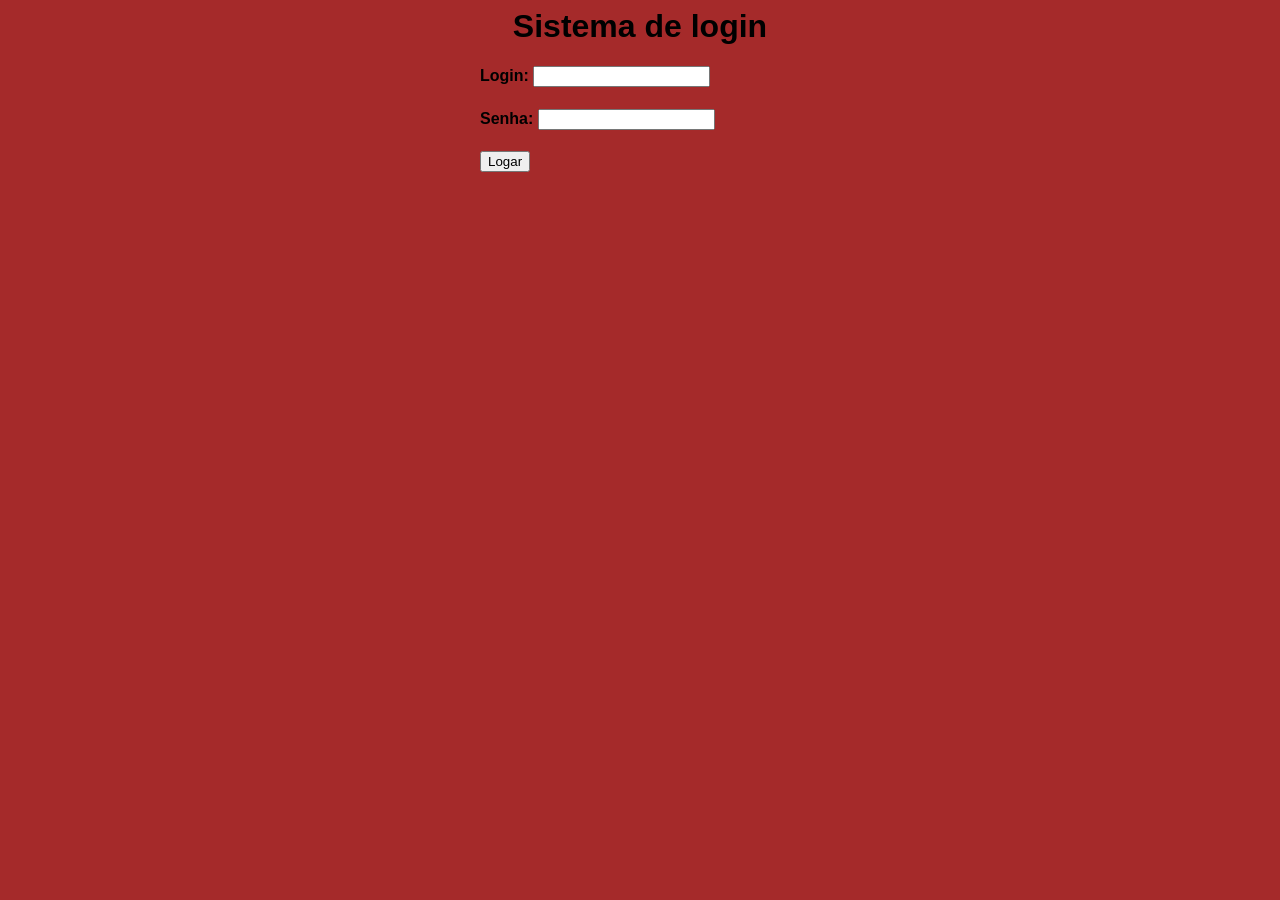
<file: login php/index.html>
<html>
<head>
    <meta charset="UTF-8">
    <title>Tela de login</title>
    <link rel="stylesheet" type="text/css" href="style.css">
</head>
<body>
    <h1>Sistema de login</h1>
    <form method="POST" action="login.php">
        <h4> Login: <input type="text" name="login"> </h4>
        <h4> Senha: <input type="password" name="senha"> </h4>
        <input type="submit" value="Logar">
    </form>
</body>
</html>
</file>
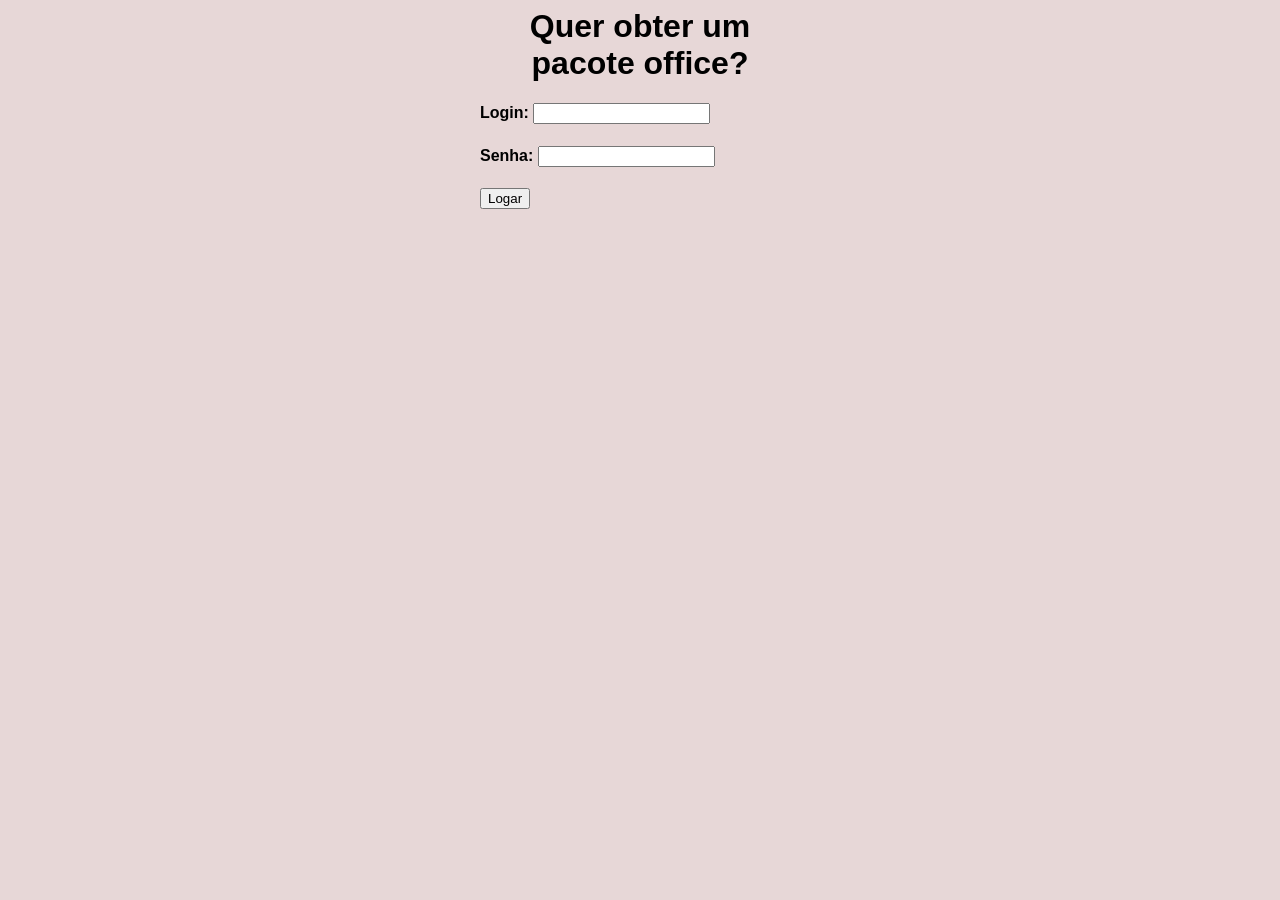
<file: Sistema office/index.html>
<html>
<head>
    <meta charset="UTF-8">
    <title>Tela de login</title>
      <link rel="stylesheet" type="text/css" href="style.css">
</head>
<body>
    <h1>Quer obter um pacote office?</h1>
    <form method="POST" action="login.php">
        <h4> Login: <input type="text" name="login"> </h4>
        <h4> Senha: <input type="password" name="senha"> </h4>
        <input type="submit" value="Logar">
    </form>
</body>
</html>
</file>
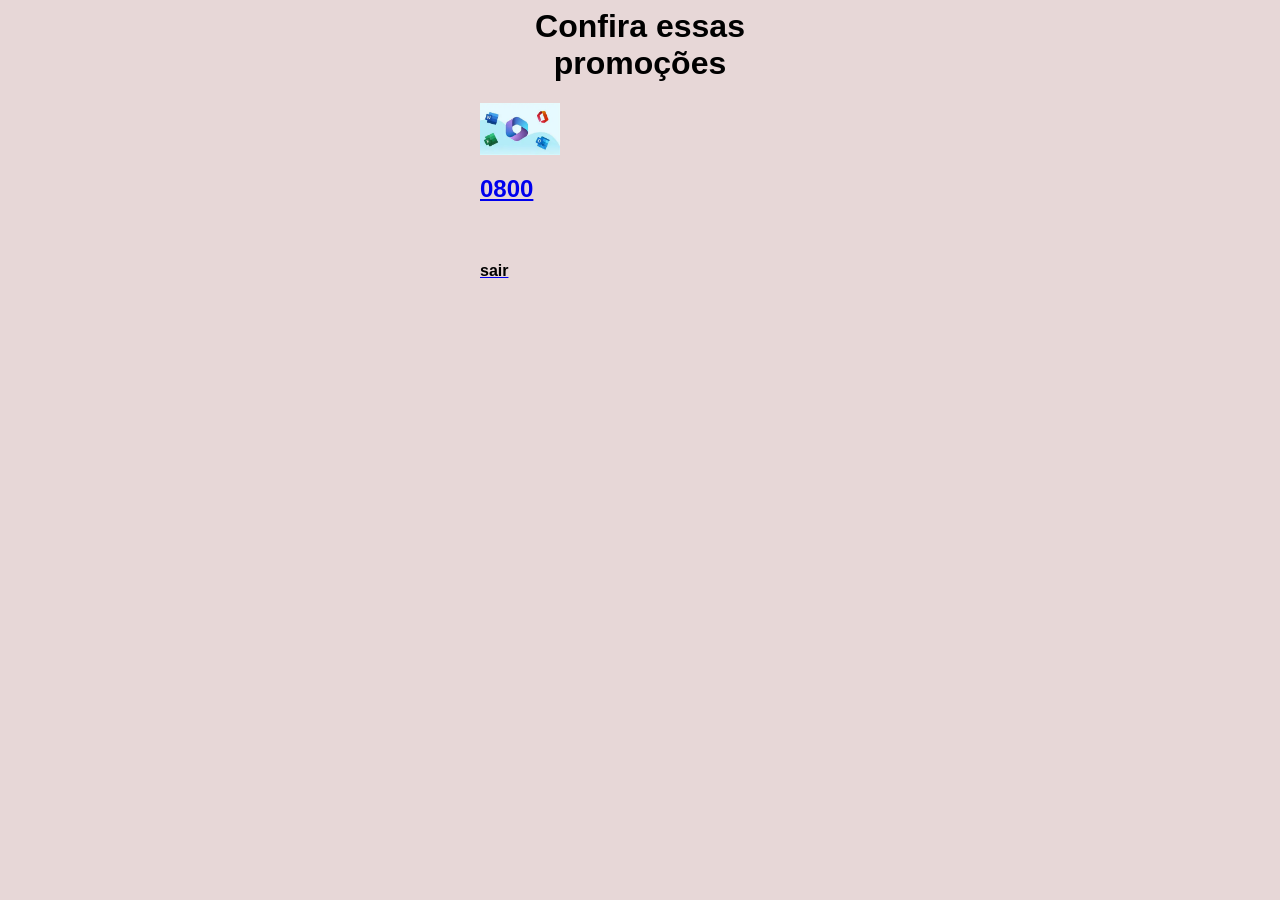
<file: Sistema office/office.html>
<html>
<head>
    <meta charset="utf-8">
    <title>Office</title>
    <link rel="stylesheet" type="text/css" href="style.css">
</head>

<body>
    <h1>Confira essas promoções</h1>
    <nav class="container">
        <img src="office.png" width="250" height="250">
    </nav>
    <a href="https//www.com.kabum.com.br/computadores/softwares/office/>
      <h2>Preços incriveis <h2> </a> 
    <a href="https://archive.org/details/pacote-office-2013">
        <h2> 0800 </h2>  </a> <br>
    <a href="index.html"> <h4>sair </h4> </a>
    </body>
</html>
</file>
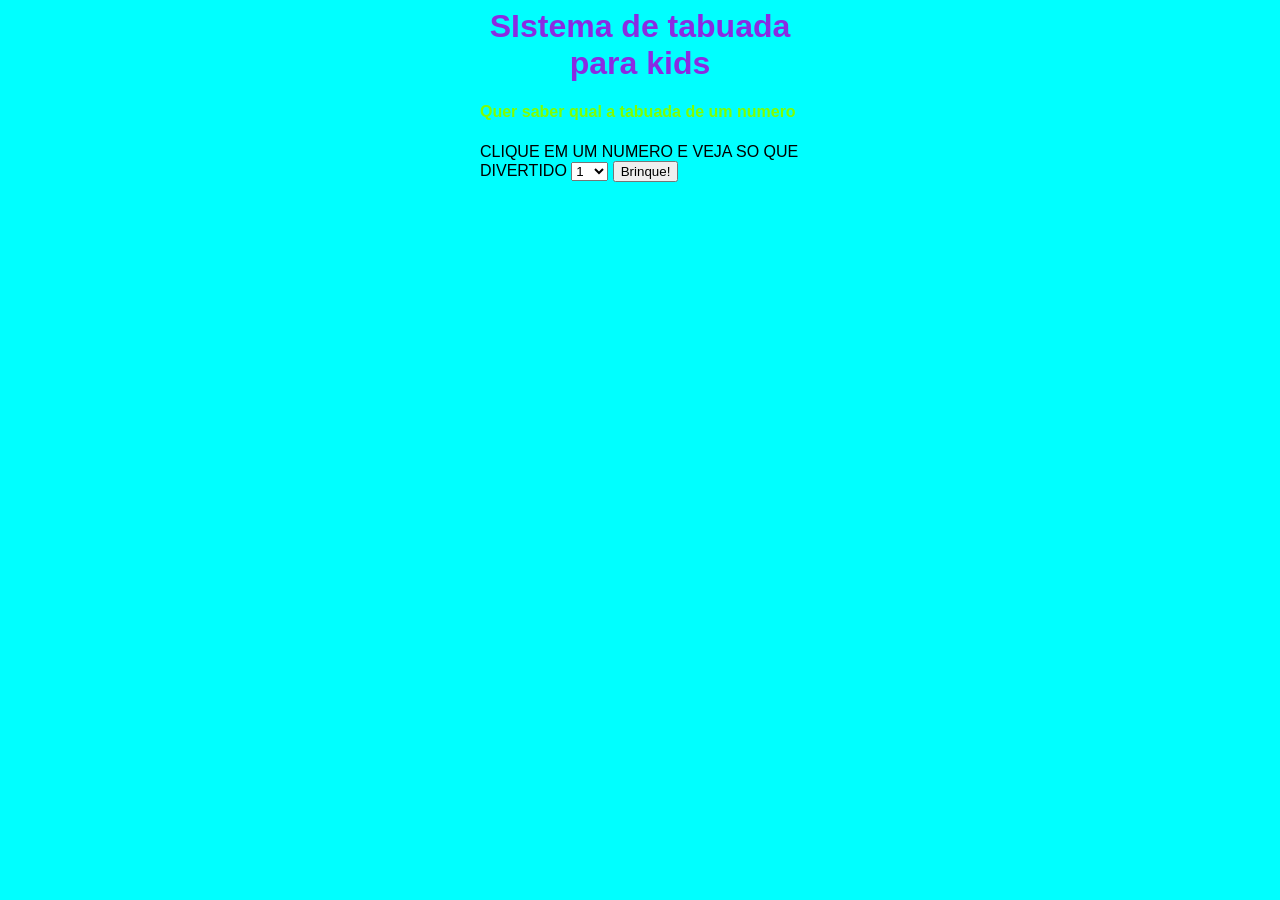
<file: tabuada/tabuada.html>
<html>

<head>
    <link rel="stylesheet" href="style.css">
    <title>Tabuada</title>
</head>
<body>
    <h1> SIstema de tabuada para kids</h1>

         <h4>Quer saber qual a tabuada de um numero</h4>
            <form action="Tabuada.php" method="post">
                CLIQUE EM UM NUMERO E VEJA SO QUE  DIVERTIDO
                <select name="numero">
                              <option>1</option>
                              <option>2</option>
                              <option>3</option>
                              <option>4</option>
                              <option>5</option>
                              <option>6</option>
                              <option>7</option>
                              <option>8</option>
                              <option>9</option>
                              <option>10</option>
                </select>
                
                <input type="submit" name="submit"
                value="Brinque!" />

            </form>
        
</body>




</html>
</file>
<file: login php/style.css>
body {
    background-color: brown;
    font-family: Arial;
    width: 25%;
    margin-left: auto;
    margin-right: auto; 
}

h1 {
    color: black;
    text-align: center;
}

h4 {
    color: black;
}
</file>
<file: Sistema office/style.css>
body {
    background-color: rgb(231, 215, 215);
    font-family: Arial;
    width: 25%;
    margin-left: auto;
    margin-right: auto; 
}

h1 {
    color: black;
    text-align: center;
}

h4 {
    color: black;
}
.container img {
    max-width: 300px;
    max-height: 300px;
    width: auto;
    height: auto;
    width: 25%;
    margin-left: auto;
    margin-right: auto;
}
</file>
<file: tabuada/style.css>
body {
    background-color: aqua;
    font-family: Arial, Helvetica, sans-serif;
    width: 25%;
    margin-left: auto;
    margin-right: auto;
}

h1 {
    color: blueviolet;
    text-align: center;
}

h4 { 
    color: chartreuse;
} 

.imagem {
    margin: 25px;
    height: 250px;
    width: 250px;
    box-shadow: 0px 6px 5px red(139, 173, 245);

}
</file>
